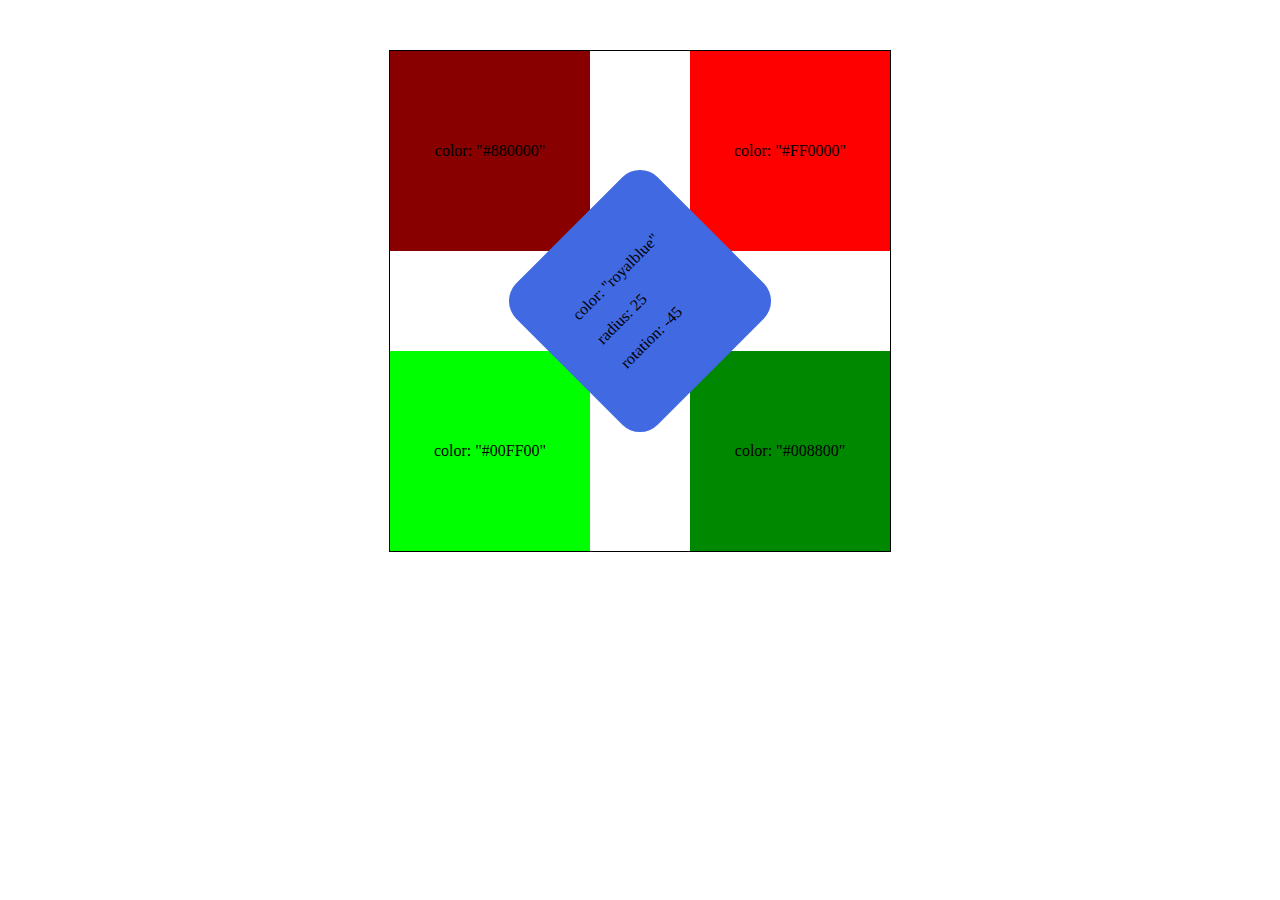
<file: lab7/index.html>
<!DOCTYPE html>
<html lang="en">

<head>
    <meta charset="UTF-8">
    <meta http-equiv="X-UA-Compatible" content="IE=edge">
    <meta name="viewport" content="width=device-width, initial-scale=1.0">
    <title> Лабораторная работа №7 </title>
</head>

<link rel="stylesheet" href="style.css">

<body>

    <div class="page">

        <div class="wrapper">

            <div class = "top">

                <div class="rectangle" style="background-color: #880000">
                    <p> color: "#880000" </p>
                </div>
    
                <div class = "rectangle" style = "background-color: #FF0000">
                    <p> color: "#FF0000" </p>
                </div>

            </div>

            <div class = "item">
                <div class = "content">
                    <p> color: "royalblue" </p>
                    <p> radius: 25 </p>
                    <p> rotation: -45 </p>
                </div>
            </div>

            <div class = "bottom">

                <div class="rectangle" style="background-color: #00FF00">
                    <p> color: "#00FF00" </p>
                </div>
    
                <div class = "rectangle" style = "background-color: #008800">
                    <p> color: "#008800" </p>
                </div>

            </div>
            

        </div>
        
    </div>


</body>

</html>
</file>
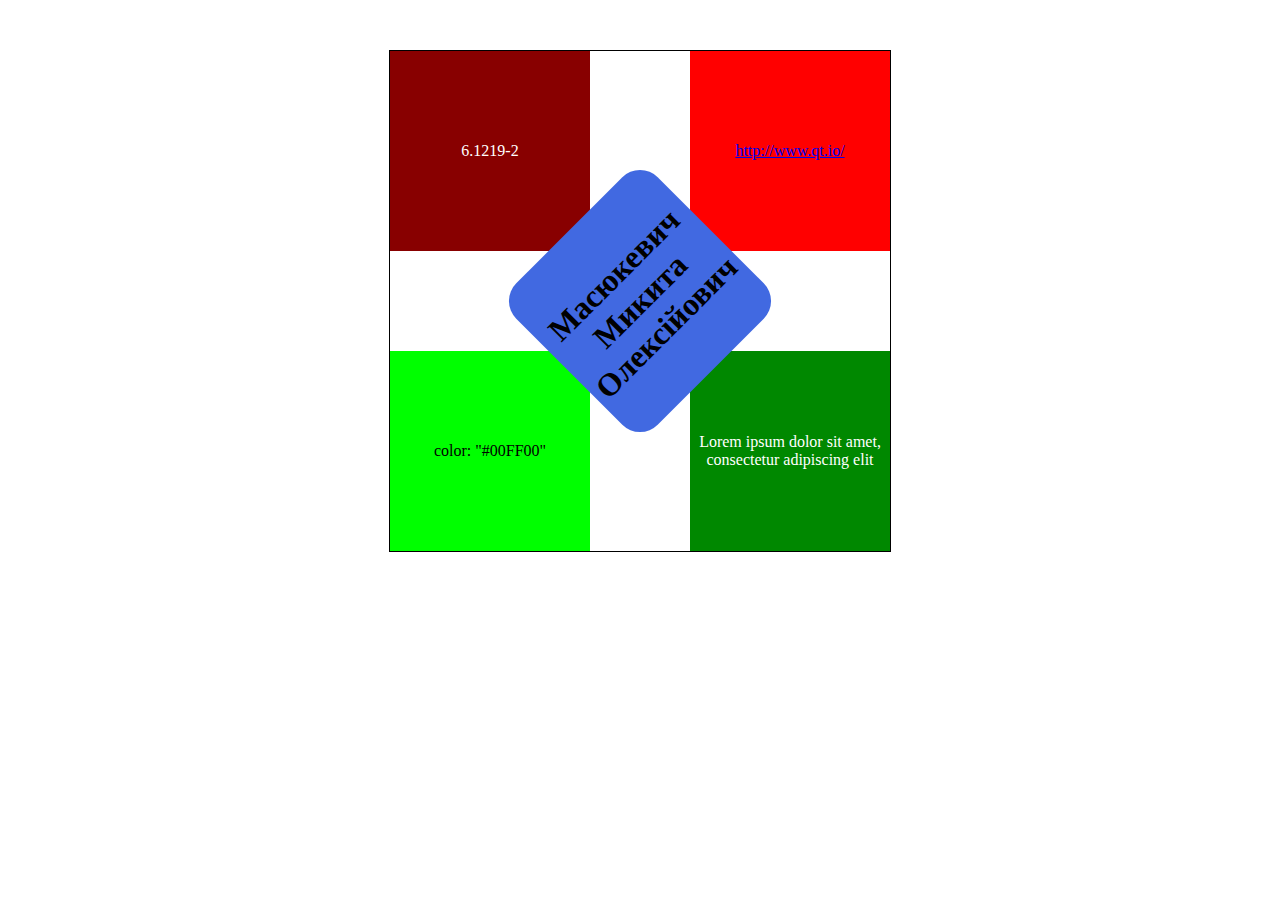
<file: lab8/index.html>
<!DOCTYPE html>
<html lang="en">

<head>
    <meta charset="UTF-8">
    <meta http-equiv="X-UA-Compatible" content="IE=edge">
    <meta name="viewport" content="width=device-width, initial-scale=1.0">
    <title> Лабораторная работа №8 </title>
</head>

<link rel="stylesheet" href="style.css">

<body>

    <div class="page">

        <div class="wrapper">

            <div class = "top">

                <div class="rectangle block_A" style="background-color: #880000">
                    <span> 6.1219-2 </span>
                </div>
    
                <div class = "rectangle block_B" style = "background-color: #FF0000">
                    <a href = "http://www.qt.io/"> http://www.qt.io/ </a>
                </div>

            </div>

            <div class = "item">
                <div class = "content">
                    <h1> Масюкевич Микита Олексійович  </h1>
                </div>
            </div>

            <div class = "bottom">

                <div class="rectangle block_C">
                    <span> color: "#00FF00" </span>
                </div>
    
                <div class = "rectangle block_D">
                    <span> Lorem ipsum dolor sit amet, consectetur adipiscing elit </span>
                </div>

            </div>
            

        </div>
        
    </div>

</body>

</html>
</file>
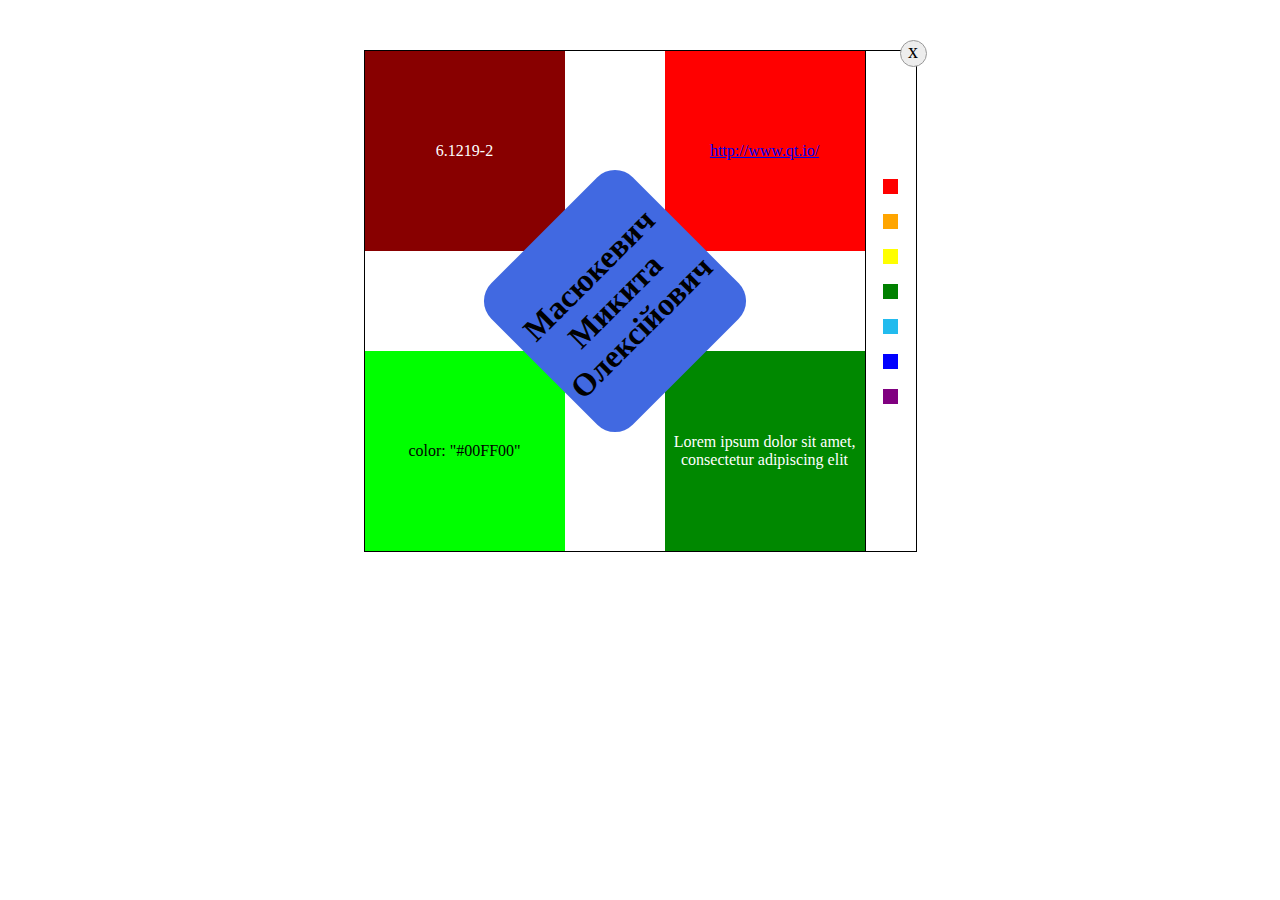
<file: lab9/index.html>
<!DOCTYPE html>
<html lang="en">

<head>
    <meta charset="UTF-8">
    <meta http-equiv="X-UA-Compatible" content="IE=edge">
    <meta name="viewport" content="width=device-width, initial-scale=1.0">
    <title> Лабораторная работа №9 </title>
</head>

<link rel="stylesheet" href="style.css">

<body>

    <div class="page">

        <div class="wrapper">

            <span class = "close"> x </span>

            <div class="left">

                <div class="left-top">

                    <div class="rectangle block_A">
                        <span> 6.1219-2 </span>
                    </div>

                    <div class="rectangle block_B">
                        <a href="http://www.qt.io/"> http://www.qt.io/ </a>
                    </div>

                </div>

                <div class="item">

                    <div class="content">
                        <h1> Масюкевич Микита Олексійович </h1>
                    </div>

                </div>

                <div class="left-bottom">

                    <div class="rectangle block_C">
                        <span> color: "#00FF00" </span>
                    </div>

                    <div class="rectangle block_D">
                        <span> 
                            Lorem ipsum dolor sit amet, consectetur adipiscing elit
                        </span>
                    </div>

                </div>

            </div>

            <div class="right">

                <div class="colors">

                    <div class="button red"></div>
                    <div class="button orange"></div>
                    <div class="button yellow"></div>
                    <div class="button green"></div>
                    <div class="button light-blue"></div>
                    <div class="button blue"></div>
                    <div class="button purple"></div>
        
                </div>
                
            </div>

        </div>

    </div>

</body>

<script src="script.js"></script>

</html>
</file>
<file: lab7/style.css>
.page {
    display: flex;
    justify-content: center;
    margin-top: 50px;
}

.wrapper {
    position: relative;
    border: 1px solid black;
    min-width: 500px;
    height: 500px;
}

.top, .bottom {
    justify-content:space-between;
    display: flex;
    height: 40%;
}

.top {
    margin-bottom: 20%;
}

.rectangle {
    display: flex;
    justify-content: center;
    align-items: center;
    width: 40%;
}

.item {
    position: absolute;
    top: 30%;
    left: 30%;
    width: 40%;
    height: 40%;
    transform: rotateZ(-45deg);
    display: flex;
    justify-content: center;
    align-items: center;
    border-radius: 25px;
    background-color: royalblue;
}
</file>
<file: lab8/style.css>
.page {
    display: flex;
    justify-content: center;
    margin-top: 50px;
}

.wrapper {
    position: relative;
    border: 1px solid black;
    min-width: 500px;
    height: 500px;
}

.top, .bottom {
    justify-content:space-between;
    display: flex;
    height: 40%;
}

.top {
    margin-bottom: 20%;
}

.rectangle {
    display: flex;
    justify-content: center;
    align-items: center;
    text-align: center;
    width: 40%;
}

.item {
    position: absolute;
    top: 30%;
    left: 30%;
    width: 40%;
    height: 40%;
    transform: rotateZ(-45deg);
    display: flex;
    justify-content: center;
    text-align: center;
    align-items: center;
    border-radius: 25px;
    background-color: royalblue;
}

.block_A {
    background-color: #880000;
    color: white;
}

.block_B {
    background-color: #FF0000;
}

.block_C {
    background-color: #00FF00;
}

.block_D {
    color: white;
    background-color: #008800;
}
</file>
<file: lab9/style.css>
.page {
    display: flex;
    justify-content: center;
    margin-top: 50px;
}

.wrapper {
    position: relative;
    display: flex;
}

.left {
    position: relative;
    border: 1px solid black;
    min-width: 500px;
    height: 500px;
}

.left-top,
.left-bottom {
    justify-content: space-between;
    display: flex;
    height: 40%;
}

.left-top {
    margin-bottom: 20%;
}

.rectangle {
    display: flex;
    justify-content: center;
    align-items: center;
    text-align: center;
    width: 40%;
}

.item {
    position: absolute;
    top: 30%;
    left: 30%;
    width: 40%;
    height: 40%;
    transform: rotateZ(-45deg);
    display: flex;
    justify-content: center;
    align-items: center;
    border-radius: 25px;
    text-align: center;
    background-color: royalblue;
}

.block_A {
    background-color: #880000;
    color: white;
}

.block_B {
    background-color: #FF0000;
}

.block_C {
    background-color: #00FF00;
}

.block_D {
    color: white;
    background-color: #008800;
}

.right {
    border-color: black;
    border-style: solid;
    border-top-width: 1px;
    border-right-width: 1px;
    border-bottom-width: 1px;
    border-left-width: 0px;
    min-width: 50px;
    display: flex;
    justify-content: center;
    align-items: center;
}

.button {
    width: 15px;
    height: 15px;
    margin-bottom: 20px;
}

.button:hover {
    cursor: pointer;
}

.red {
    background-color: red;
}

.orange {
    background-color: orange;
}

.yellow {
    background-color: yellow;
}

.green {
    background-color: green;
}

.light-blue {
    background-color: rgb(34, 187, 238);
}

.blue {
    background-color: blue;
}

.purple {
    background-color: purple;
}

.close {
    content: 'x';
    cursor: pointer;
    position: absolute;
    right: -10px;
    top: -10px;
    background: #ededed;
    width: 25px;
    height: 25px;
    border-radius: 50%;
    line-height: 20px;
    text-align: center;
    border: 1px solid #999;
    font-size: 20px;
}
</file>
